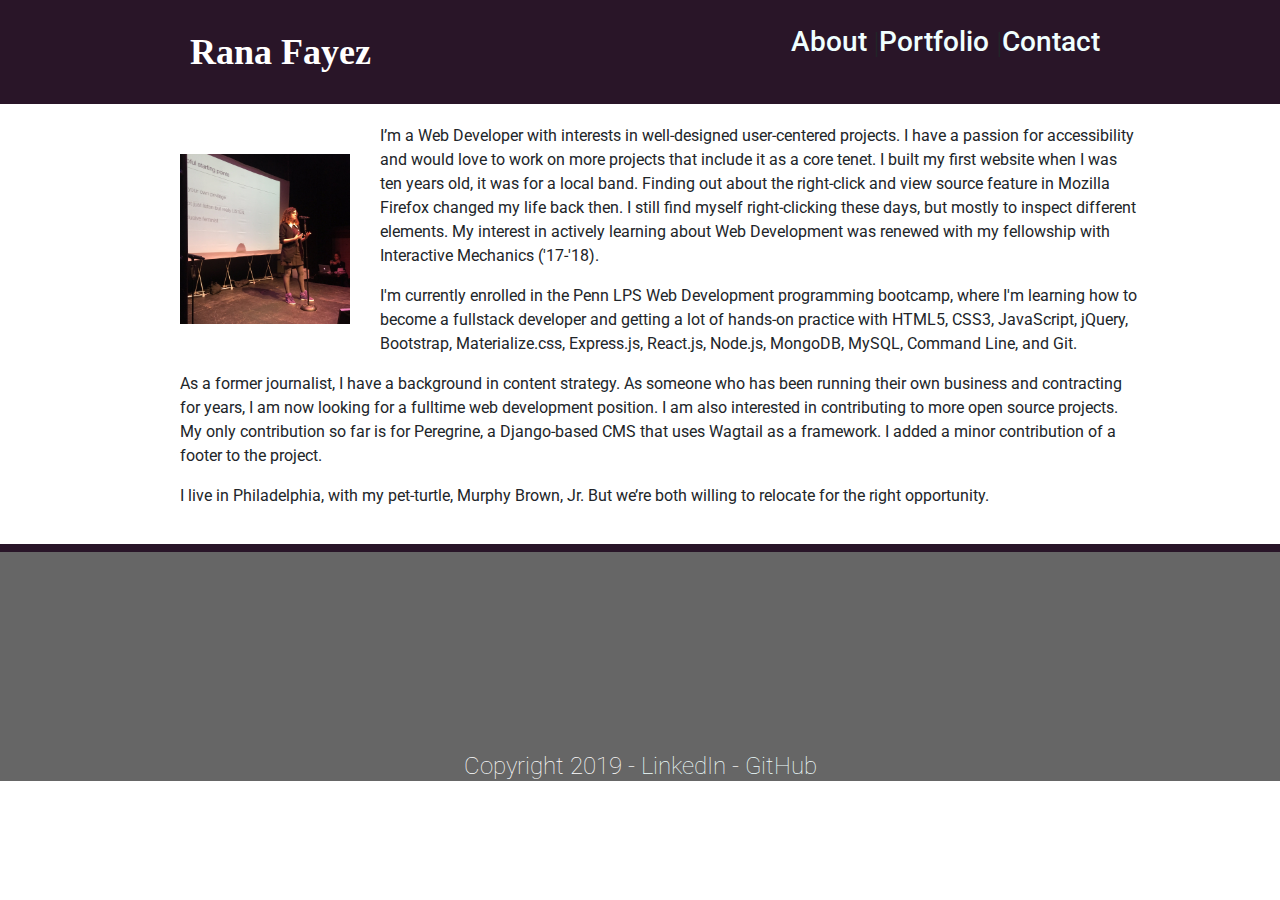
<file: index.html>
<!DOCTYPE html>
<html lang="en">

<head>
    <meta charset="UTF-8">
    <meta name="viewport" content="width=device-width, initial-scale=1.0">
    <meta http-equiv="X-UA-Compatible" content="ie=edge">
    <title>Index</title>
    <link rel="stylesheet" href="https://stackpath.bootstrapcdn.com/bootstrap/4.3.1/css/bootstrap.min.css"
        integrity="sha384-ggOyR0iXCbMQv3Xipma34MD+dH/1fQ784/j6cY/iJTQUOhcWr7x9JvoRxT2MZw1T" crossorigin="anonymous">
    <link rel="stylesheet" href="assets/css/style.css">
    <style>
        @import url('https://fonts.googleapis.com/css?family=Roboto&display=swap');
    </style>
</head>

<body>
    <div class="header">
        <div class="container">
            <span id="name">Rana Fayez</span>
            <span id="navigation">
                <h3><a class="link" href="contact.html"> Contact</a> </h3>
            </span>
            <span id="navigation">
                <h3><a class="link" href="portfolio.html">Portfolio</a> | </h3>
            </span>
            <span id="navigation">
                <h3><a class="link" href="index.html"> About</a> | </h3>
            </span>
        </div>
    </div>
    <div class="p">
        <div class="container">
            <div class id="profileimg">
                <img src="assets/images/ignite.jpg" width="200" id="headshot">
            </div>
            <!--Portfolio narrative

                ## User Story

                AS A web developer

                I WANT a deployed portfolio

                SO THAT I can showcase my applications to potential employers and clients

                ## Business Context

                A portfolio is often the first point of contact for employers looking to fill a position or clients in need of a developer to complete a project. A clean and informative portfolio showcases a developer's strongest work and can lead to employment and/or more clients.

                ## Acceptance Criteria

                GIVEN that an employer or client wants to hire a developer

                WHEN viewing their portfolio

                THEN they are able to learn about the developer, find contact information, and follow links to projects and repositories


             -->
            <p> I’m a Web Developer with interests in well-designed user-centered projects. I have a passion for
                accessibility and would love to work on more projects that include it as a core tenet. I built my first
                website when I was ten years old, it was for a local band. Finding out about the right-click and view
                source feature in Mozilla Firefox changed my life back then. I still find myself right-clicking these
                days, but mostly to inspect different elements. My interest in actively learning about Web Development
                was renewed with my fellowship with Interactive Mechanics ('17-'18).
            </p>
            <p>
                I'm currently enrolled in the Penn LPS Web Development programming bootcamp, where I'm learning how to
                become a fullstack developer and getting a lot of hands-on practice with HTML5, CSS3, JavaScript,
                jQuery, Bootstrap, Materialize.css, Express.js, React.js, Node.js, MongoDB, MySQL, Command Line, and
                Git.
            </p>

            <p> As a former journalist, I have a background in content strategy. As someone who has been running their own business and contracting for years, I am now looking for a
                fulltime web development position. I am also interested in contributing to more open source projects. My
                only contribution so far is for Peregrine, a Django-based CMS that uses Wagtail as a framework. I added
                a minor contribution of a footer to the project.
            </p>

            <p> I live in Philadelphia, with my pet-turtle, Murphy Brown, Jr. But we’re both willing to relocate for the
                right opportunity.
            </p>
        </div>
    </div>
    <!--</div>-->
    <footer>
        <h4>Copyright 2019 - <a href="https://www.linkedin.com/in/ranafayez/" target="_blank">LinkedIn</a> - <a
                href="https://github.com/tagine" target="_blank">GitHub</a></h4>
    </footer>
</body>

</html>
</file>
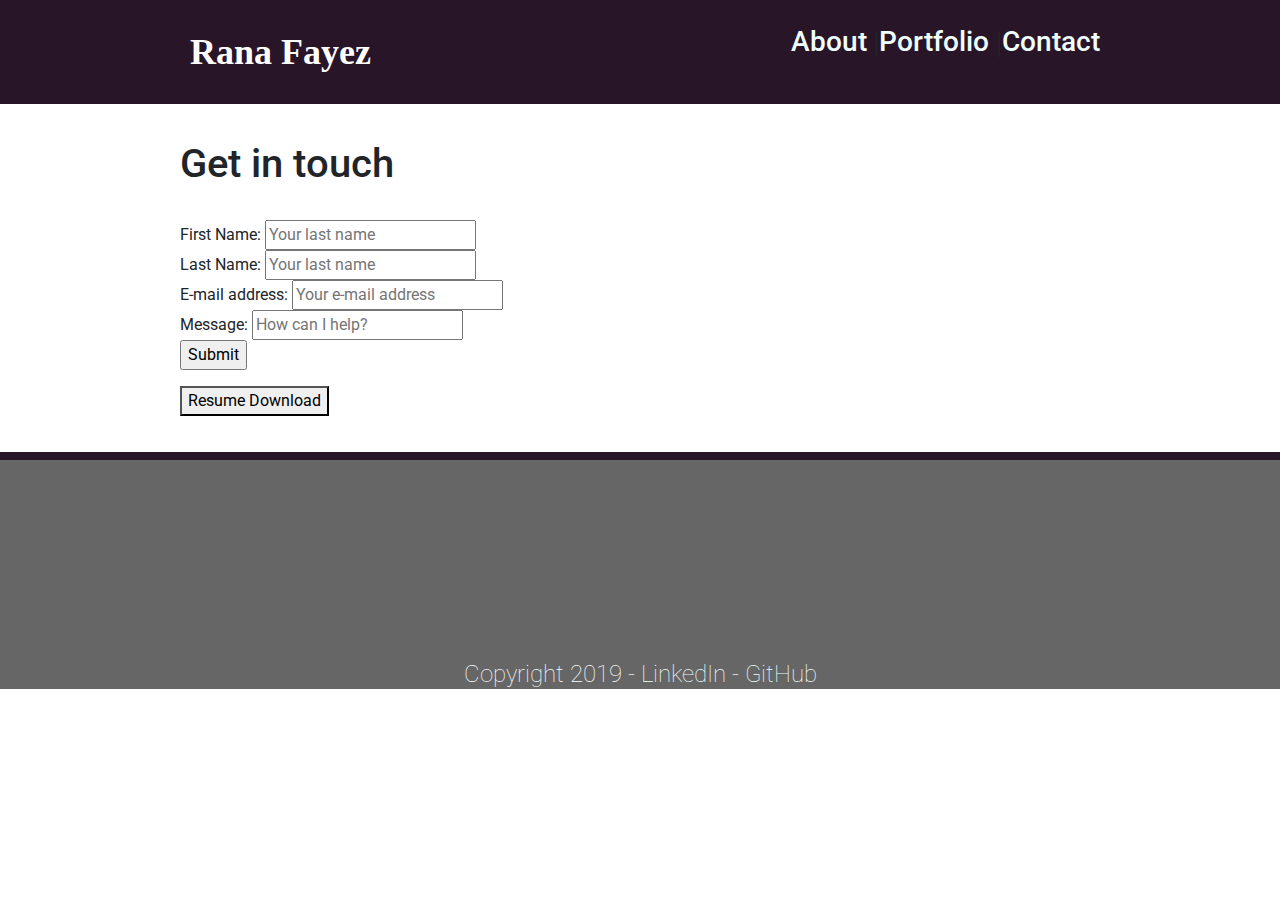
<file: contact.html>
<!DOCTYPE html>
<html lang="en">

    <head>
        <meta charset="UTF-8">
        <meta name="viewport" content="width=device-width, initial-scale=1.0">
        <meta http-equiv="X-UA-Compatible" content="ie=edge">
        <title>Contact</title>
        <link rel="stylesheet" href="https://stackpath.bootstrapcdn.com/bootstrap/4.3.1/css/bootstrap.min.css"
        integrity="sha384-ggOyR0iXCbMQv3Xipma34MD+dH/1fQ784/j6cY/iJTQUOhcWr7x9JvoRxT2MZw1T" crossorigin="anonymous">
        <link rel="stylesheet" href="assets/css/style.css">
        <style>
            @import url('https://fonts.googleapis.com/css?family=Roboto&display=swap');
        </style>
    </head>

<body>
    <div class="header">
        <div class="container">
            <span id="name">Rana Fayez</span>
            <span id="navigation">
                <h3><a class="link" href="contact.html"> Contact</a> </h3>
            </span>
            <span id="navigation">
                <h3><a class="link" href="portfolio.html">Portfolio</a> | </h3>
            </span>
            <span id="navigation">
                <h3><a class="link" href="index.html"> About</a> | </h3>
            </span>
        </div>
    </div>
    <div class="container">
        <p>
            <h1>Get in touch</h1>
            <form action="mailto:rana@ranafayez.com">
                <br>First Name: <input type="text" id="fname" name="lastname" placeholder="Your last name">
                <br>Last Name: <input type="text" id="lname" name="lastname" placeholder="Your last name">
                <br>E-mail address: <input type="text" id="emailaddress" name="email" placeholder="Your e-mail address">
                <br>Message: <input type="text area" placeholder="How can I help?">
                <div class id="button">
                    <input type="submit" value="Submit">
                </div>
            </form>
            <div id="resume">
                <p>
                <a href="./assets/RanaResumeWinter2020.pdf" target="_blank" download="./assets/RanaResumeWinter2020.pdf">
                    <div class id="button"><button>Resume Download</button></div>
                </a>
            </p>
            </div>
        </p>
    </div>
    <footer>
        <h4>Copyright 2019 - <a href="https://www.linkedin.com/in/ranafayez/" target="_blank">LinkedIn</a> - <a
                href="https://github.com/tagine" target="_blank">GitHub</a></h4>
    </footer>
</body>

</html>
</file>
<file: assets/css/style.css>
/** Look into these concepts: `float`, `padding`, `margin`, `display`, `overflow`, `clear` and `text-align`.**/

* {

    font-family: 'Roboto', sans-serif;
}

h1 {
    font-family: 'Roboto', sans-serif;
    
}

h2 {
    margin: 0;
}

h3 {
    font-family: 'Georgia', Times, 'Times New Roman', serif;
    display:inline;
    text-align: right;
}

h4 {
    color: #ffffff;
    font-weight: lighter;
}



body {
    font-family: 'Arial', 'Helvetica Neue', 'Helvetica', sans-serif;
    background-color: #ffffff;

}

.container {
    width: 960px;
    padding: 20px;
    margin: auto;
}

p {
    width: 960px;
}


a {
color: azure;

}

a:hover {
    color: #4aaaa5;
}

.header {
    background-color: #291528;
    border-color: #cccccc;
    display: block;
    padding: 5px;
}

#name {
    font-family: 'Georgia', Times, 'Times New Roman', serif;
    font-size: 36px;
    font-weight: bold;
    color: #ffffff;
    padding: 10px;
}

#navigation
    {
        float: right;
    }

main {
    background-color: #ffffff;
    border-color: #dddddd;

}

ul {
    list-style-type: none;
    margin: 0;
    padding: 0;
  }

.profile {
    display: inline;
    /* float: left; */
    padding: 20px;
}

img {
    display: inline;
    padding: 30px;
}

#headshot {
    float: left;
    padding-left: 0px;
}

.button {
    background-color: #291528;
    border: none;
    color: white;
    padding: 15px 32px;
    text-align: center;
    text-decoration: none;
    display: inline-block;
    font-size: 16px;
  }

body { 

    height: auto;
}

/*#floated{
    float: left;
    width: 150px;
    
}
/

/*p {
    text-align: left;
    border: 20px;

}
*/

footer {
    background-color: #666666;
    border-top: 8px solid #291528;
    text-align: center;
    height: auto;
    margin-top: auto;
    padding-top: 200px;
}


@media screen and (max-width: 1000px) and (min-height: 673px) {
    p {
      width: 65%;
    }
  }
</file>
